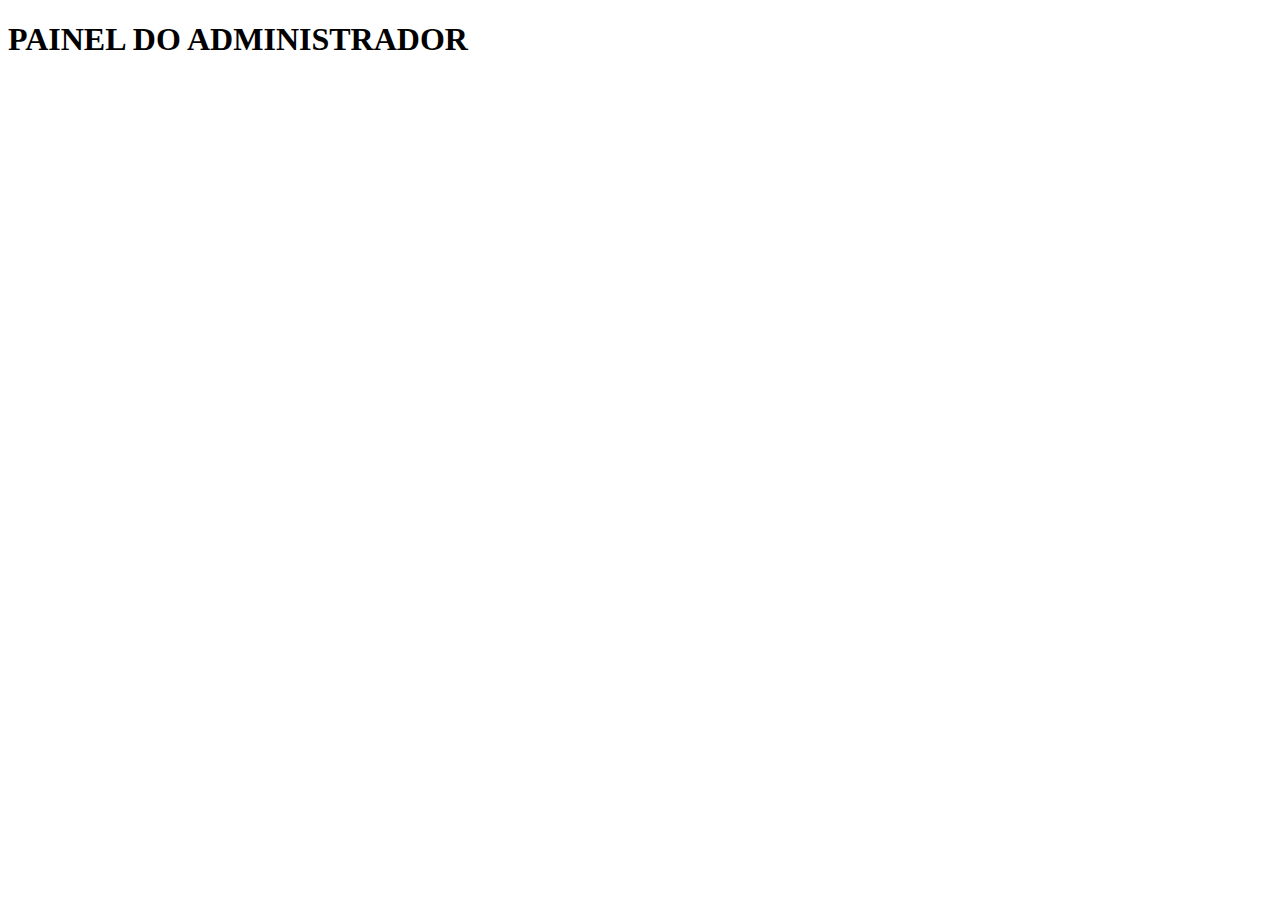
<file: comissionamento/templates/adm.html>
<!DOCTYPE html>
<html lang="en">
<head>
    <meta charset="UTF-8">
    <meta http-equiv="X-UA-Compatible" content="IE=edge">
    <meta name="viewport" content="width=device-width, initial-scale=1.0">
    <title>Painel do Administrador</title>
</head>
<body>
        <h1>PAINEL DO ADMINISTRADOR</h1>
</body>
</html>
</file>
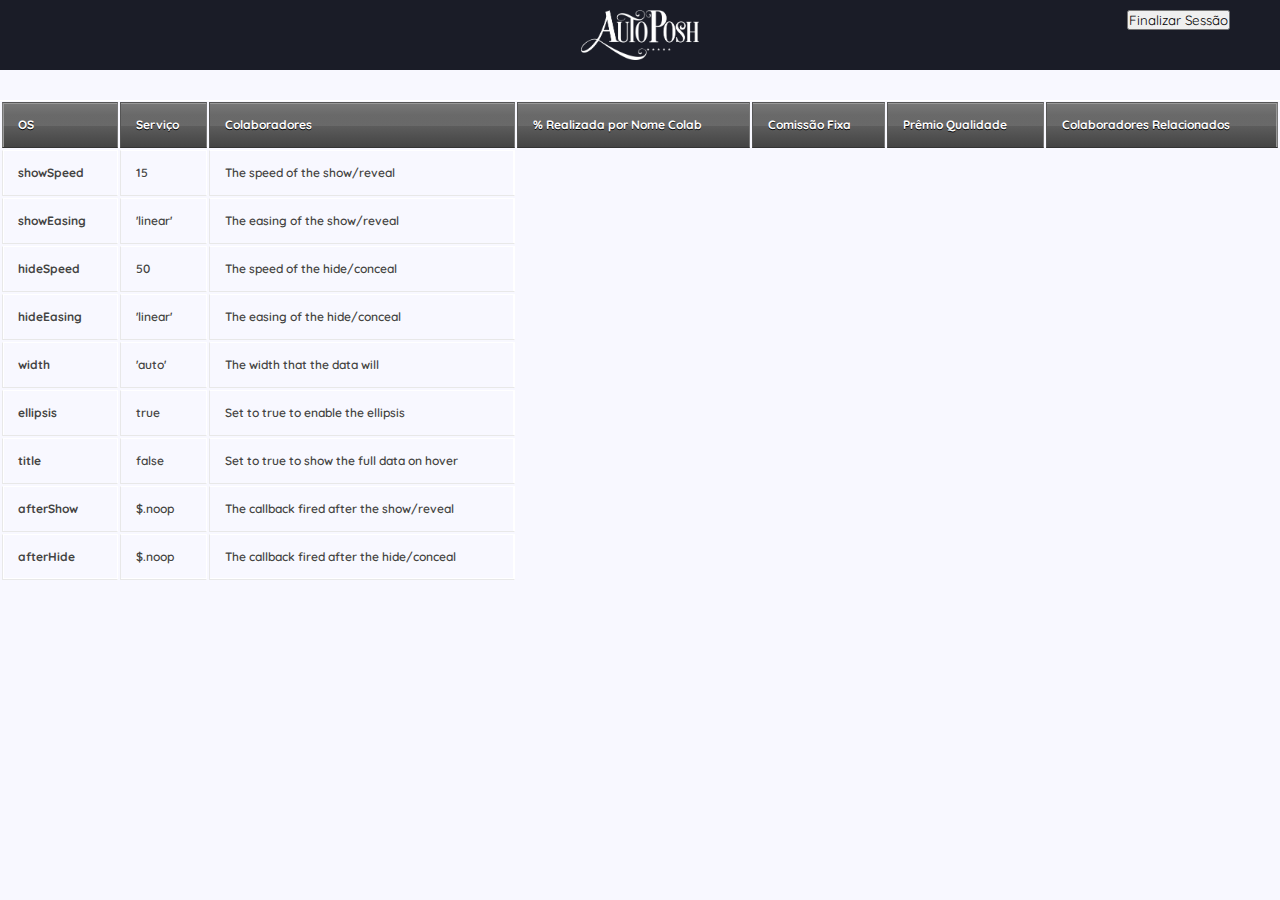
<file: comissionamento/templates/detalhes.html>
<!DOCTYPE html>
<html lang="pt-br">

<head>
    <meta charset="UTF-8">
    <meta name="viewport" content="width=device-width, initial-scale=1.0">
    <!--------------------- BootStrap --------------------->
    <link href="https://cdn.jsdelivr.net/npm/bootstrap@5.3.0-alpha3/dist/css/bootstrap.min.css" rel="stylesheet"
        integrity="sha384-KK94CHFLLe+nY2dmCWGMq91rCGa5gtU4mk92HdvYe+M/SXH301p5ILy+dN9+nJOZ" crossorigin="anonymous">
    <script src="https://cdn.jsdelivr.net/npm/bootstrap@5.3.0-alpha3/dist/js/bootstrap.bundle.min.js"
        integrity="sha384-ENjdO4Dr2bkBIFxQpeoTz1HIcje39Wm4jDKdf19U8gI4ddQ3GYNS7NTKfAdVQSZe"
        crossorigin="anonymous"></script>

    <link rel="stylesheet" href="../static/details.css">

    <title>Detalhamento do Mês</title>
</head>

<body>
    <header class="header">
        <img class="img-logo" src="../static/src/icons/logo_branca.png" height="50px">
        <button type="button" class="btn btn-danger btn-md" onclick="logout()">Finalizar Sessão</button>
    </header>
    <div class="cabecalho">

    </div>
    <div class="tabela-detalhes">
        <table>
            <thead>
              <tr>
                <th>OS</th>
                <th>Serviço</th>
                <th>Colaboradores</th>
                <th>% Realizada por Nome Colab</th>
                <th>Comissão Fixa</th>
                <th>Prêmio Qualidade</th>
                <th>Colaboradores Relacionados</th>
              </tr>
            </thead>
            <tbody>
              <tr>
                <td><strong>showSpeed</strong></td>
                <td>15</td>
                <td>The speed of the show/reveal</td>
              </tr>
              <tr>
                <td><strong>showEasing</strong></td>
                <td>'linear'</td>
                <td>The easing of the show/reveal</td>
              </tr>
              <tr>
                <td><strong>hideSpeed</strong></td>
                <td>50</td>
                <td>The speed of the hide/conceal</td>
              </tr>
              <tr>
                <td><strong>hideEasing</strong></td>
                <td>'linear'</td>
                <td>The easing of the hide/conceal</td>
              </tr>					
              <tr>
                <td><strong>width</strong></td>
                <td>'auto'</td>
                <td>The width that the data will</td>
              </tr>
              <tr>
                <td><strong>ellipsis</strong></td>
                <td>true</td>
                <td>Set to true to enable the ellipsis</td>
              </tr>
              <tr>
                <td><strong>title</strong></td>
                <td>false</td>
                <td>Set to true to show the full data on hover</td>
              </tr>
              <tr>
                <td><strong>afterShow</strong></td>
                <td> $.noop</td>
                <td>The callback fired after the show/reveal</td>
              </tr>
              <tr>
                <td><strong>afterHide</strong></td>
                <td>$.noop</td>
                <td>The callback fired after the hide/conceal</td>
              </tr>
            </tbody>
          </table>
    </div>

</body>

</html>
</file>
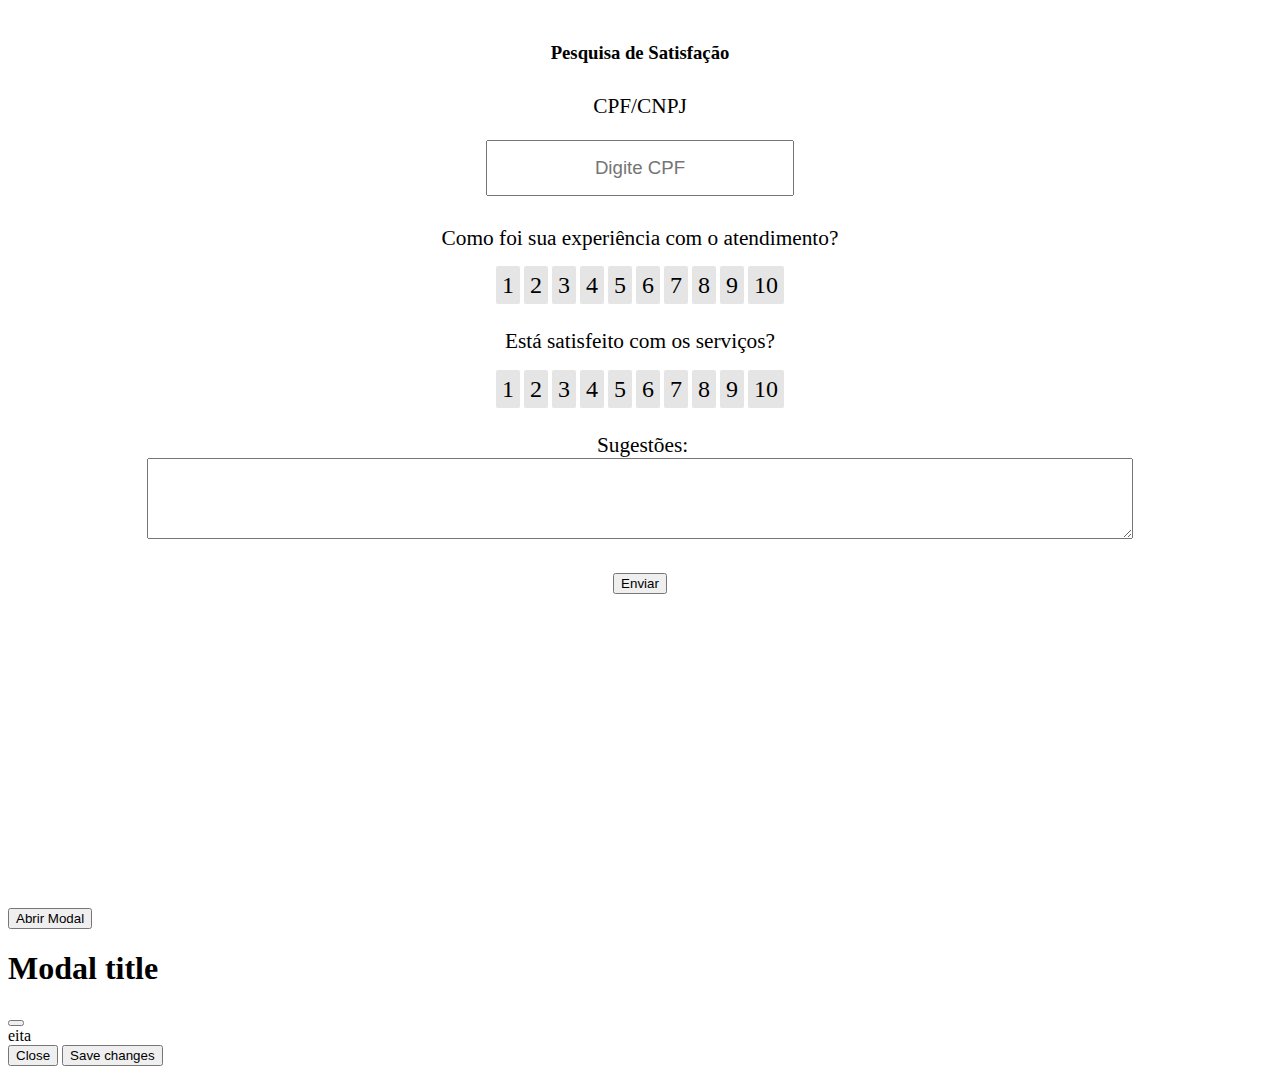
<file: comissionamento/templates/pesquisa-nps/pesquisa.html>
<!DOCTYPE html>
<html lang="pt-br">

<head>
    <meta charset="UTF-8">
    <meta http-equiv="X-UA-Compatible" content="IE=edge">
    <meta name="viewport" content="width=device-width, initial-scale=1.0">
    <link rel="stylesheet" href="../../static/pesquisa.css">
    <script src="../../static/pesquisa.js"></script>

    <!-- Bootstrap -->
    <link href="https://cdn.jsdelivr.net/npm/bootstrap@5.2.3/dist/css/bootstrap.min.css" rel="stylesheet"
        integrity="sha384-rbsA2VBKQhggwzxH7pPCaAqO46MgnOM80zW1RWuH61DGLwZJEdK2Kadq2F9CUG65" crossorigin="anonymous">
    <script src="https://cdn.jsdelivr.net/npm/bootstrap@5.2.3/dist/js/bootstrap.bundle.min.js"
        integrity="sha384-kenU1KFdBIe4zVF0s0G1M5b4hcpxyD9F7jL+jjXkk+Q2h455rYXK/7HAuoJl+0I4"
        crossorigin="anonymous"></script>

    <title>Pesquisa de Satisfação</title>
</head>

<body>
    <div id="container">
        
        <div id="form-container">
            <form action="/send-pesquisa" method="POST" id="formulario">
                <h3>Pesquisa de Satisfação</h3>
                <div class="header-form cont-div">
                    <p class="form-label">CPF/CNPJ</p>
                    <input type="text" id="cpf-field" placeholder="Digite CPF" name="cpf" class="cpf"
                        inputmode="numeric">
                </div>
                <div id="atentimento" class="cont-div">
                    <p class="form-label">Como foi sua experiência com o atendimento?
                    </p>
                    <input type="radio" id="pont-atendimento-1" value="1" class="pont-at" name="pont-atendimento" />
                    <label class="pont-label" for="pont-atendimento-1">1</label>
                    <input type="radio" id="pont-atendimento-2" value="2" class="pont-at" name="pont-atendimento" />
                    <label class="pont-label" for="pont-atendimento-2">2</label>
                    <input type="radio" id="pont-atendimento-3" value="3" class="pont-at" name="pont-atendimento" />
                    <label class="pont-label" for="pont-atendimento-3">3</label>
                    <input type="radio" id="pont-atendimento-4" value="4" class="pont-at" name="pont-atendimento" />
                    <label class="pont-label" for="pont-atendimento-4">4</label>
                    <input type="radio" id="pont-atendimento-5" value="5" class="pont-at" name="pont-atendimento" />
                    <label class="pont-label" for="pont-atendimento-5">5</label>
                    <input type="radio" id="pont-atendimento-6" value="6" class="pont-at" name="pont-atendimento" />
                    <label class="pont-label" for="pont-atendimento-6">6</label>
                    <input type="radio" id="pont-atendimento-7" value="7" class="pont-at" name="pont-atendimento" />
                    <label class="pont-label" for="pont-atendimento-7">7</label>
                    <input type="radio" id="pont-atendimento-8" value="8" class="pont-at" name="pont-atendimento" />
                    <label class="pont-label" for="pont-atendimento-8">8</label>
                    <input type="radio" id="pont-atendimento-9" value="9" class="pont-at" name="pont-atendimento" />
                    <label class="pont-label" for="pont-atendimento-9">9</label>
                    <input type="radio" id="pont-atendimento-10" value="10" class="pont-at" name="pont-atendimento" />
                    <label class="pont-label" for="pont-atendimento-10">10</label>
                </div>
                <div id="services" class="cont-div">
                    <p class="form-label">Está satisfeito com os serviços?</p>
                    <input type="radio" id="pont-service-1" name="pont-service" value="1" class="pont-serv" />
                    <label class="pont-sv"for="pont-service-1">1</label>
                    <input type="radio" id="pont-service-2" name="pont-service" value="2" class="pont-serv" />
                    <label class="pont-sv" for="pont-service-2">2</label>
                    <input type="radio" id="pont-service-3" name="pont-service" value="3" class="pont-serv" />
                    <label class="pont-sv" for="pont-service-3">3</label>
                    <input type="radio" id="pont-service-4" name="pont-service" value="4" class="pont-serv" />
                    <label class="pont-sv" for="pont-service-4">4</label>
                    <input type="radio" id="pont-service-5" name="pont-service" value="5" class="pont-serv" />
                    <label class="pont-sv" for="pont-service-5">5</label>
                    <input type="radio" id="pont-service-6" name="pont-service" value="6" class="pont-serv" />
                    <label class="pont-sv" for="pont-service-6">6</label>
                    <input type="radio" id="pont-service-7" name="pont-service" value="7" class="pont-serv" />
                    <label class="pont-sv" for="pont-service-7">7</label>
                    <input type="radio" id="pont-service-8" name="pont-service" value="8" class="pont-serv" />
                    <label class="pont-sv" for="pont-service-8">8</label>
                    <input type="radio" id="pont-service-9" name="pont-service" value="9" class="pont-serv" />
                    <label class="pont-sv" for="pont-service-9">9</label>
                    <input type="radio" id="pont-service-10" name="pont-service" value="10" class="pont-serv" />
                    <label class="pont-sv" for="pont-service-10">10</label>
                </div>
                <div id="sugestoes" class="cont-div">
                    <p class="sugestoes" for="sugestoes">Sugestões:</p>
                    <textarea name="sugestoes" id="" cols="40" rows="5"></textarea>
                </div>
                <button type="submit" class="btn btn-primary">Enviar</button>
            </form>
        </div>
    </div>

  
<!-- Adicione um botão que chama a função para abrir o modal -->
<button type="button" class="btn btn-primary" onclick="openModal()">Abrir Modal</button>

<!-- Modal -->
<div class="modal fade" id="success-modal" tabindex="-1" aria-labelledby="success-modal-label" aria-hidden="true">
  <div class="modal-dialog">
    <div class="modal-content">
      <div class="modal-header">
        <h1 class="modal-title fs-5" id="success-modal-label">Modal title</h1>
        <button type="button" class="btn-close" data-bs-dismiss="modal" aria-label="Close"></button>
      </div>
      <div class="modal-body">
        eita
      </div>
      <div class="modal-footer">
        <button type="button" class="btn btn-secondary" data-bs-dismiss="modal">Close</button>
        <button type="button" class="btn btn-primary">Save changes</button>
      </div>
    </div>
  </div>
</div>


</body>

</html>
</file>
<file: comissionamento/static/details.css>
@import url('https://fonts.googleapis.com/css2?family=Montserrat:ital,wght@0,300;0,400;0,500;0,600;0,700;1,300;1,400;1,500;1,600;1,700&family=Poppins:wght@500&family=Quicksand:wght@400;500;600;700&display=swap');


* {
    padding: 0;
    margin: 0;
    box-sizing: border-box;
    font-family: 'Quicksand', 'sans serif';
}

.header {
    display: flex;
    position: relative;
    background-color: #1a1c27;
    padding-block: 10px;
    place-content: center;
    justify-content: space-around;
}

.btn-danger {
    position: absolute;
    right: 50px;
}

.img-logo {
    place-content: center;
    cursor: pointer;
}

body {
    background-color: ghostwhite;
	color: #444;
	text-shadow: 0 1px 0 #fff;
}


strong {
	font-weight: bold; 
}

em {
	font-style: italic; 
}

table {
	background: ghostwhite;
    font-family: 'Quicksand', sans-serif;
    font-weight: 600;
	border-collapse: separate;
	box-shadow: inset 0 1px 0 #fff;
	font-size: 12px;
	line-height: 24px;
	margin: 30px auto;
	text-align: left;
	width: 100%;
}	

th {
	background: linear-gradient(#777, #444);
	border-left: 1px solid #555;
	border-right: 1px solid #777;
	border-top: 1px solid #555;
	border-bottom: 1px solid #333;
	box-shadow: inset 0 1px 0 #999;
	color: #fff;
  font-weight: bold;
	padding: 10px 15px;
	position: relative;
	text-shadow: 0 1px 0 #000;	
}

th:after {
	background: linear-gradient(rgba(255,255,255,0), rgba(255,255,255,.08));
	content: '';
	display: block;
	height: 25%;
	left: 0;
	margin: 1px 0 0 0;
	position: absolute;
	top: 25%;
	width: 100%;
}

th:first-child {
	border-left: 1px solid #777;	
	box-shadow: inset 1px 1px 0 #999;
}

th:last-child {
	box-shadow: inset -1px 1px 0 #999;
}

td {
	border-right: 1px solid #fff;
	border-left: 1px solid #e8e8e8;
	border-top: 1px solid #fff;
	border-bottom: 1px solid #e8e8e8;
	padding: 10px 15px;
	position: relative;
	transition: all 300ms;
}

td:first-child {
	box-shadow: inset 1px 0 0 #fff;
}	

td:last-child {
	border-right: 1px solid #ffffff;
	box-shadow: inset -1px 0 0 #fff;
}	

tr:last-of-type td {
	box-shadow: inset 0 -1px 0 #fff; 
}

tr:last-of-type td:first-child {
	box-shadow: inset 1px -1px 0 #fff;
}	

tr:last-of-type td:last-child {
	box-shadow: inset -1px -1px 0 #fff;
}	

tbody:hover td {
	color: transparent;
	text-shadow: 0 0 3px #aaa;
}

tbody:hover tr:hover td {
	color: #444;
	text-shadow: 0 1px 0 #fff;
}
</file>
<file: comissionamento/static/pesquisa.css>
header{
    background-color: black;
    height: 100px;
}

#container{
    height: 100vh;
    display: flex;
    flex-direction: column;

 
    text-align: center;
    gap: 10px;
}

#form-container{
    display: flex;
    flex-direction: column;
    place-content: center;
    padding: 15px 20px;

}

.sugestoes{
    margin: auto auto 0 5px;
}

.pont-at, .pont-serv{
    display: none;
}

.pont-label, .pont-sv {
    font-size: 18pt;
    background-color: rgba(92, 92, 92, 0.158);
    border-radius: 2px;
    width: 50px;
    padding: 2px 10px;
    cursor: pointer;
    place-content: center;
    justify-content: center;
    padding: 6px;
}

.pont-label:hover, .pont-sv:hover{
    background-color: ghostwhite;
    transition: 0.3s all ease-in-out;
}

.pont-at:checked + .pont-label, .pont-serv:checked + .pont-sv {
    background-color: gold;
    box-shadow: 0 0 3px 2px RGB(0,0,0, 0.33);
    border-radius: 30px;
    transition: 0.4s all ease-in-out;
}

.cont-div{
    margin-bottom: 30px;
}

#cpf-field{
    width: 300px;
    height: 50px;
    text-align: center;
    font-size: 14pt;
}

p {
    font-size: 16pt;
}

.header-form{
    margin-top: 30px;
}

textarea{
    width: 80%;
}
</file>
